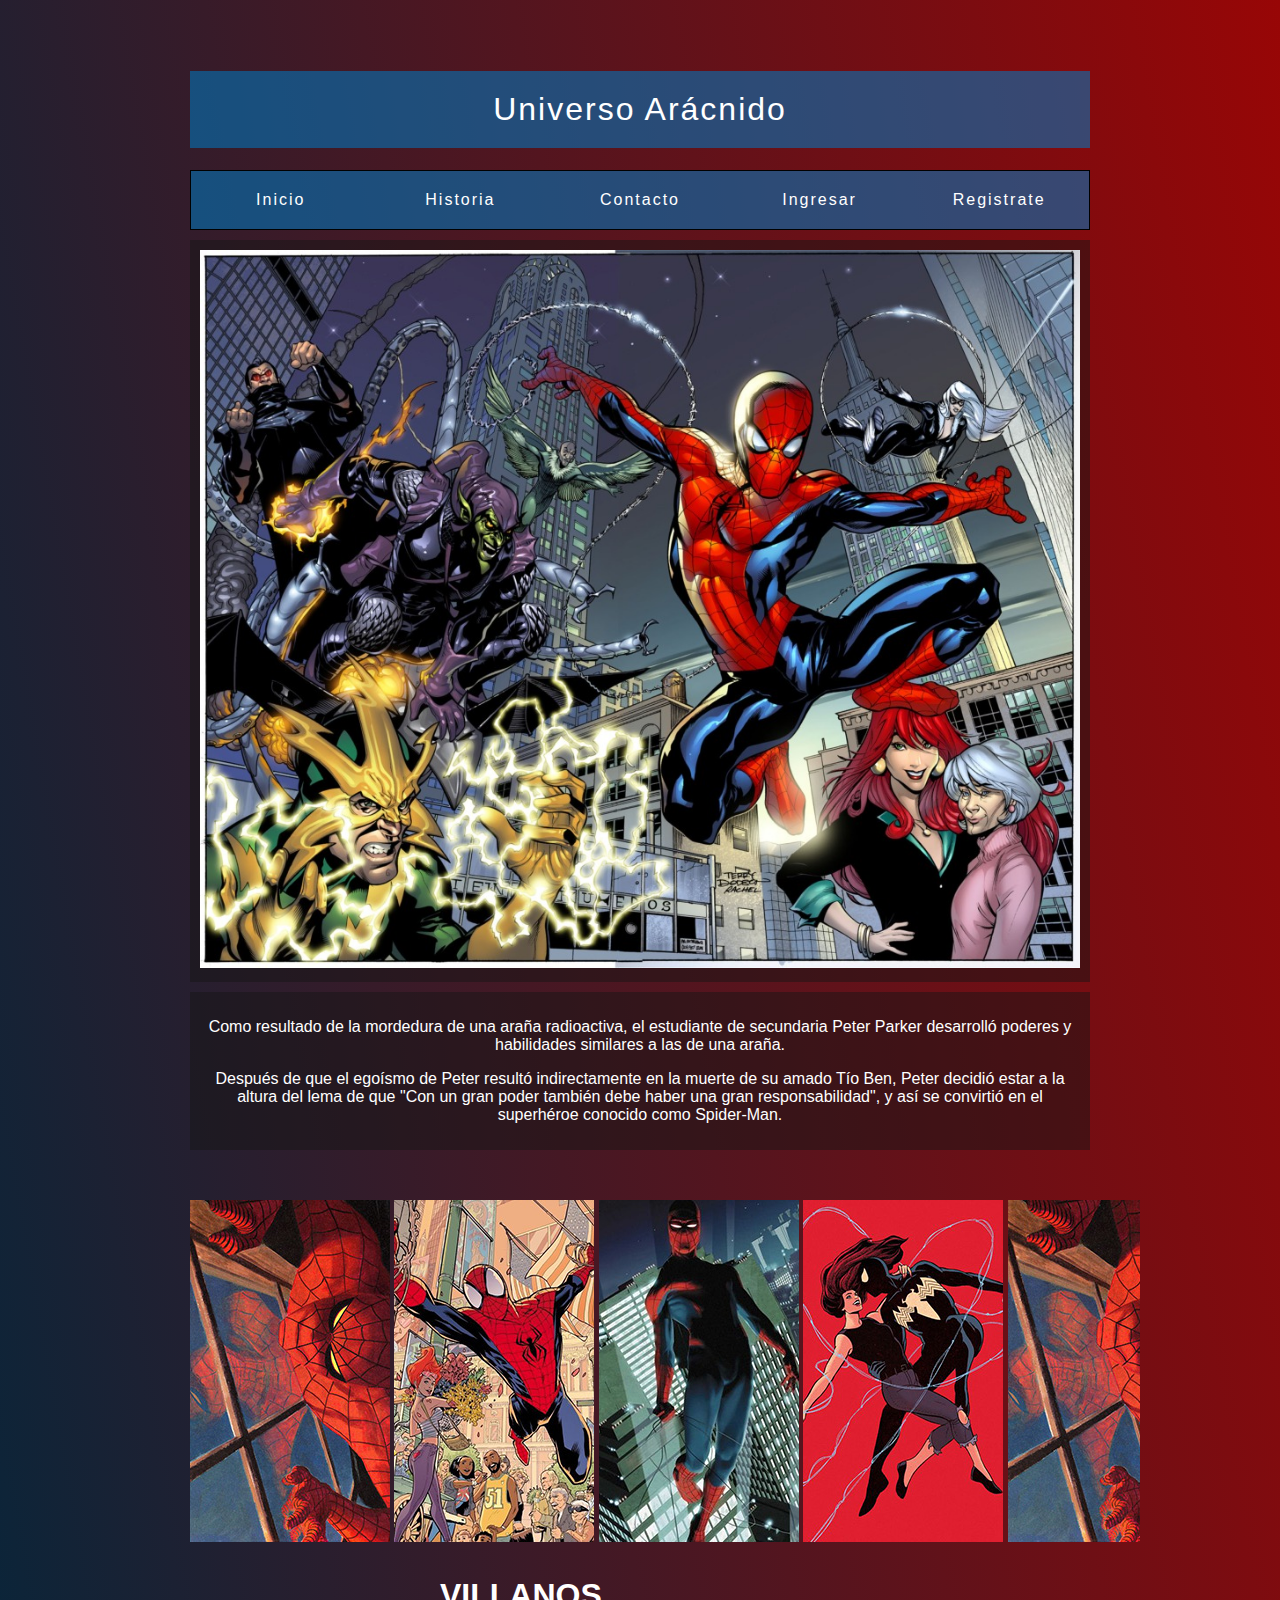
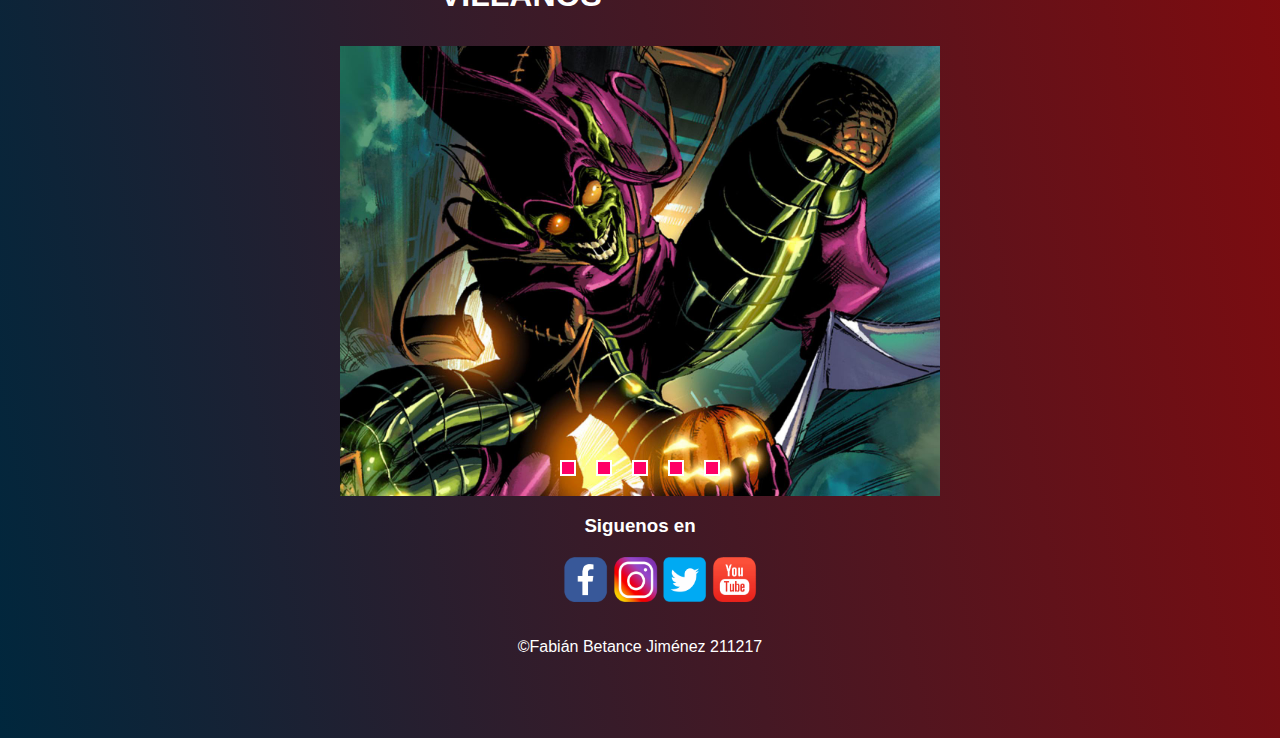
<file: ProyectoFinal Avance2/index.html>
<!DOCTYPE html>
<html lang="en">
<head>
    <meta charset="UTF-8">
    <meta name="viewport" content="width=device-width, initial-scale=1.0">
    <link rel="stylesheet" href="css/estilo.css">
    <title>Universo Arácnido</title>
</head>
<body>
    <div id="contenedor">
        <header id="top">
            <h1><a href="#" id="margen">Universo Arácnido</a></h1>
        </header>

        <nav id="flex-nav">
            <a href="#" id="toogleNav">☰ Menu</a>
            <ul>
                <li><a href="#" id="margen">Inicio</a></li>
                <li><a href="#" id="margen">Historia</a></li>
                <li><a href="#" id="margen">Contacto</a></li>
                <li><a href="Formulario.html" id="margen">Ingresar</a></li>
                <li><a href="index.php" id="margen">Registrate</a></li>
            </ul>
        </nav>
        <div class="info">
            <img src="Images/2.jpg" id="img1">
        </div>

        <div class="info">
            <p>
                Como resultado de la mordedura de una araña radioactiva, el estudiante de secundaria Peter Parker desarrolló poderes y habilidades similares a las de una araña. 
            </p>

            <p>
                Después de que el egoísmo de Peter resultó indirectamente en la muerte de su amado Tío Ben, Peter decidió estar a la altura del lema de que "Con un gran poder también debe haber una gran responsabilidad", y así se convirtió en el superhéroe conocido como Spider-Man.
            </p>
        </div>

            <div class="slider-box">
               <ul>
                    <li>
                        <img src="Images/C1.jpg" alt="">
                        <img src="Images/C2.jpg" alt="">
                        <img src="Images/C3.jpg" alt="">
                        <img src="Images/C4.jpg" alt="">
                        <img src="Images/C1.jpg" alt="">
                        <img src="Images/C2.jpg" alt="">
                        <img src="Images/C3.jpg" alt="">
                        <img src="Images/C4.jpg" alt="">
                        <img src="Images/C1.jpg" alt="">
                    </li>
               </ul>
            </div>
            
            <center>
                <div class="info2">
                    
                    <h1>VILLANOS</h1>
                    
                </div>
            

            
            <div class="container-all">
                <input type="radio" id="1" name="image-slide" hidden/>
                <input type="radio" id="2" name="image-slide" hidden/>
                <input type="radio" id="3" name="image-slide" hidden/>
                <input type="radio" id="4" name="image-slide" hidden/>
                <input type="radio" id="5" name="image-slide" hidden/>
        
                <div class="slide">
                    
                    <div class="item-slide">
                        <img src="Images/V1.jpg">
                    </div>
               
        
                
                    <div class="item-slide">
                        <img src="Images/V2.jpg">
                    </div>
                
        
                
                    <div class="item-slide">
                        <img src="Images/V3.jpg">
                    </div>
         
        
                
                    <div class="item-slide">
                        <img src="Images/V4.jpg">
                    </div>
               
        
               
                    <div class="item-slide">
                        <img src="Images/V5.jpg">
                    </div>
                </div>
        
                
        
            
            <div class="pagina">
                <label for="1" class="pagina-item">
                    <img src="Images/V1.jpg" alt="">
                </label>
        
                <label for="2" class="pagina-item">
                    <img src="Images/V2.jpg" alt="">
                </label>
        
                <label for="3" class="pagina-item">
                    <img src="Images/V3.jpg" alt="">
                </label>
        
                <label for="4" class="pagina-item">
                    <img src="Images/V4.jpg" alt="">
                </label>
        
                <label for="5" class="pagina-item">
                    <img src="Images/V5.jpg" alt="">
                </label>
            </div>
        </center>

        <footer>
            <div id="redes">
                <center>
                <h3>Siguenos en</h3>
                
                <ul id="sociales">
                    <li><a href="https://www.facebook.com"><img src="Images/fac.png" width="45" height="45"></a></li>
                    <li><a href="https://www.instagram.com"><img src="Images/ins.png" width="45" height="45"></a></li>

                    <li><a href="https://twitter.com/?logout=1695065926352"><img src="Images/twi.png" width="45" height="45"></a></li>
                    <li><a href="https://www.youtube.com/"><img src="Images/you.png" width="45" height="45"></a></li>
                   
                </ul>
            </center>
            </div>
        <center style="margin: 2em; color: #fff;"> &copy;Fabián Betance Jiménez 211217</center>
        </footer>
    </div>
</body>
</html>
</file>
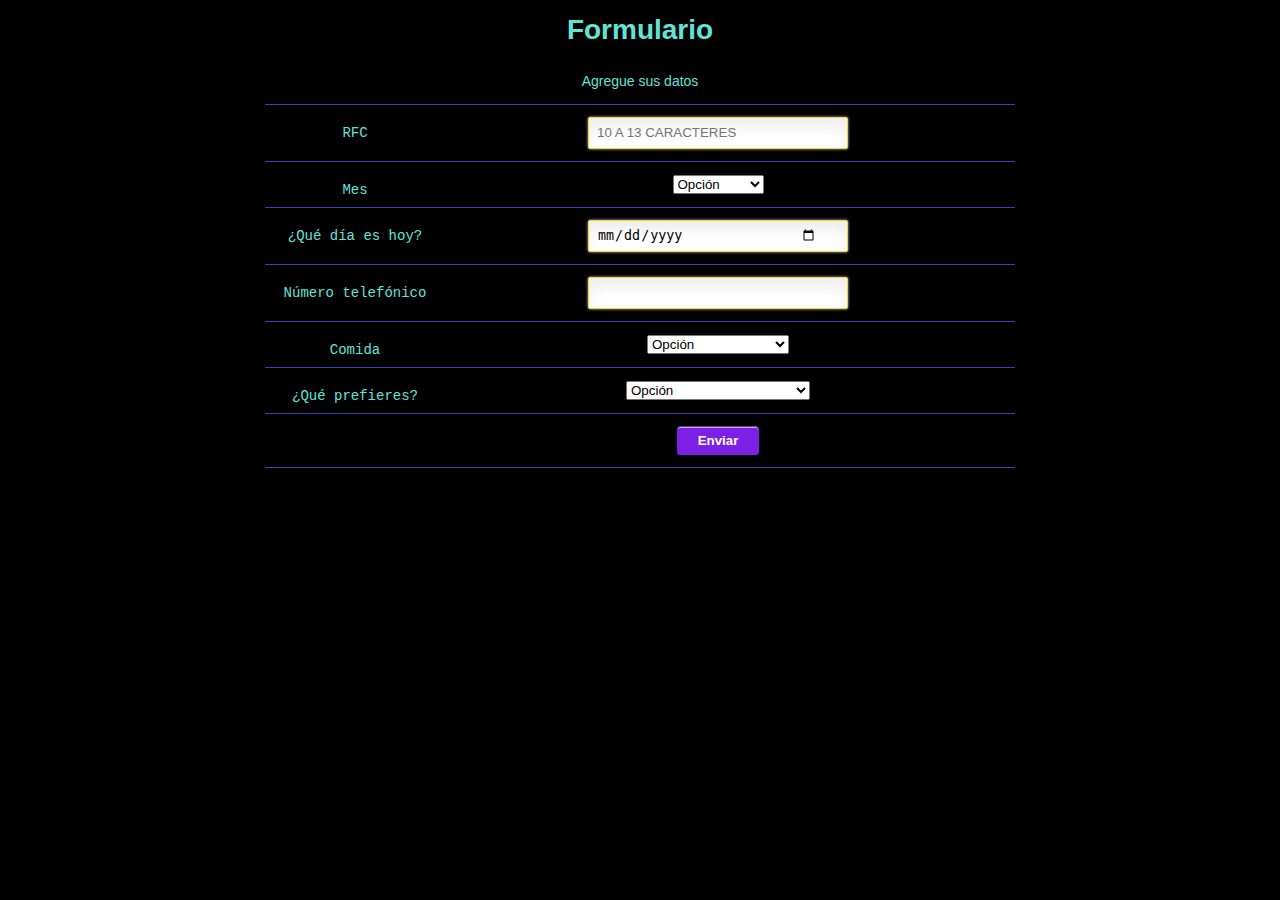
<file: ProyectoFinal Avance2/Formulario.html>
<!DOCTYPE html>
<html lang="en">
<head>
    <meta charset="UTF-8">
    <meta name="viewport" content="width=device-width, initial-scale=1.0">
    <link rel="stylesheet" href="css/Formulario.css">
    <title>Formulario</title>
</head>
<body>
    <center>
    <h1>Formulario</h1>
    <form class="declara" id="contact_form" action="#">
        

    <ul>
        <li>
            <span class="required notification">Agregue sus datos</span>
        </li>

        <li>
            <label for="rfc">RFC</label>
            <input type="text" name="rfc" pattern="[A-Za-z].{10,}" placeholder="10 A 13 CARACTERES" maxlength="13" required/>
        </li>

        <li>
            <label for="periodo">Mes</label>
            <select name="periodo" required>
                <option value="">Opci&oacute;n</option>
                <option value="enero">Enero</option>
                <option value="febrero">Febrero</option>
                <option value="marzo">Marzo</option>
                <option value="abril">Abril</option>
                <option value="mayo">Mayo</option>
                <option value="junio">Junio</option>
                <option value="julio">Julio</option>
                <option value="agosto">Agosto</option>
                <option value="septiembre">Septiembre</option>
                <option value="octubre">Octubre</option>
                <option value="noviembre">Noviembre</option>
                <option value="diciembre">Diciembre</option>
            </select>
        </li>

        <li>
            <label for="fecha">¿Qu&eacute; d&iacute;a es hoy?</label>
            <input type="date" name="fecha"  min="2022-10-25" max="2100-12-31" value="?php echo ('Y-M-D');?>" maxlength="10">
        </li>

        <li>
            <label for="telefono">N&uacute;mero telef&oacute;nico</label>
            <input name="phone" pattern="[0-9].{10,}" maxlength="10" required>
        </li>

        <li>
            <label for="comida">Comida</label>
            <select name="comida" required>
                <option value="">Opci&oacute;n</option>
                <option value="pizza">Pizza</option>
                <option value="carneasada">Carne Asada</option>
                <option value="hamburguesa">Hamburguesa</option>
                <option value="higadoencebollado">Higado Encebollado</option>
                <option value="burritos">Burrito de Frijoles</option>

            </select>
        
        </li>

        <li>
            <label for="videojuego">¿Qu&eacute; prefieres?</label>
            <select name="videojuego" required>
                <option value="">Opci&oacute;n</option>
                <option value="god">God of War Ragnarok</option>
                <option value="smash">Super Smash Bros. Brawl</option>
                <option value="spiderman2">Marvel's Spider-Man 2</option>
                <option value="sekiro">Sekiro: Shadows Die Twice</option>
                <option value="gta">GTA San Andreas</option>

            </select>
        
        </li>

        <li>
            <button class="submit" type="submit">Enviar</button>
        </li>
    </ul>
    </center>
    </form>
</body>
</html>
</file>
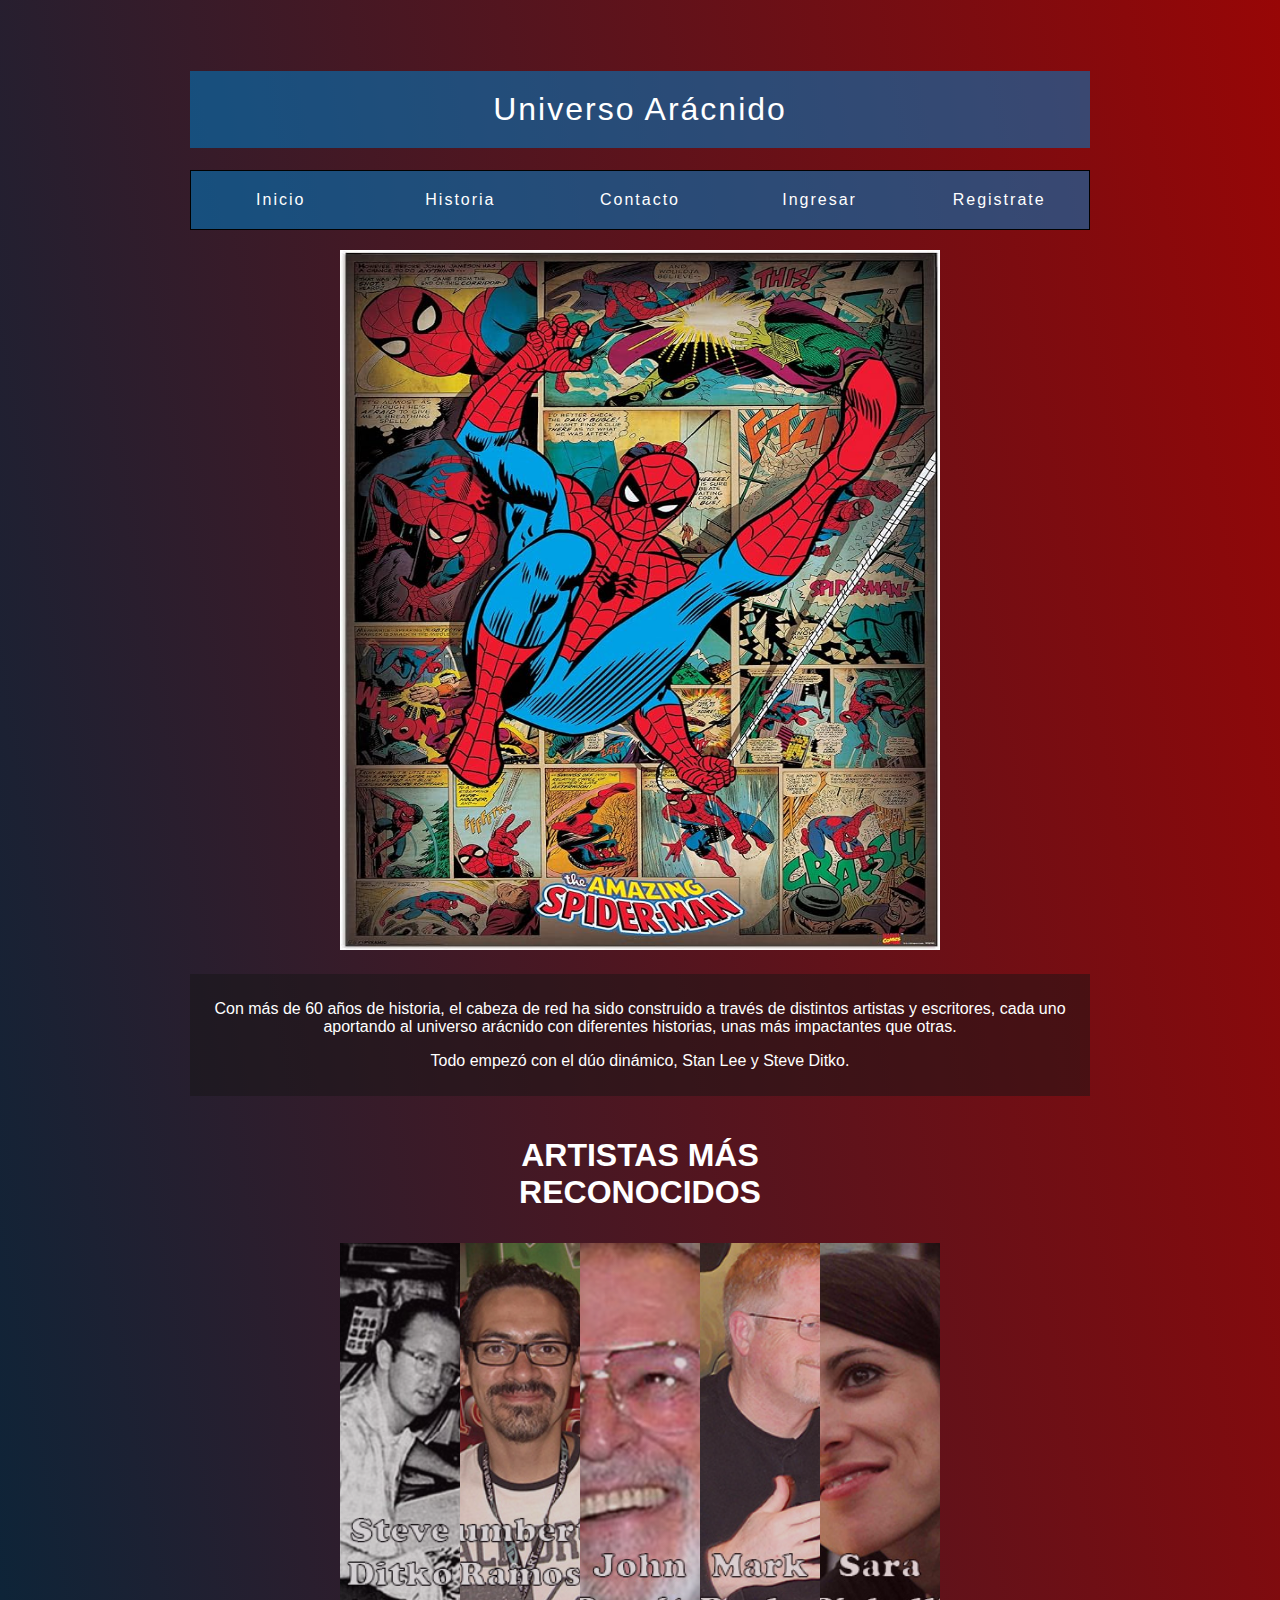
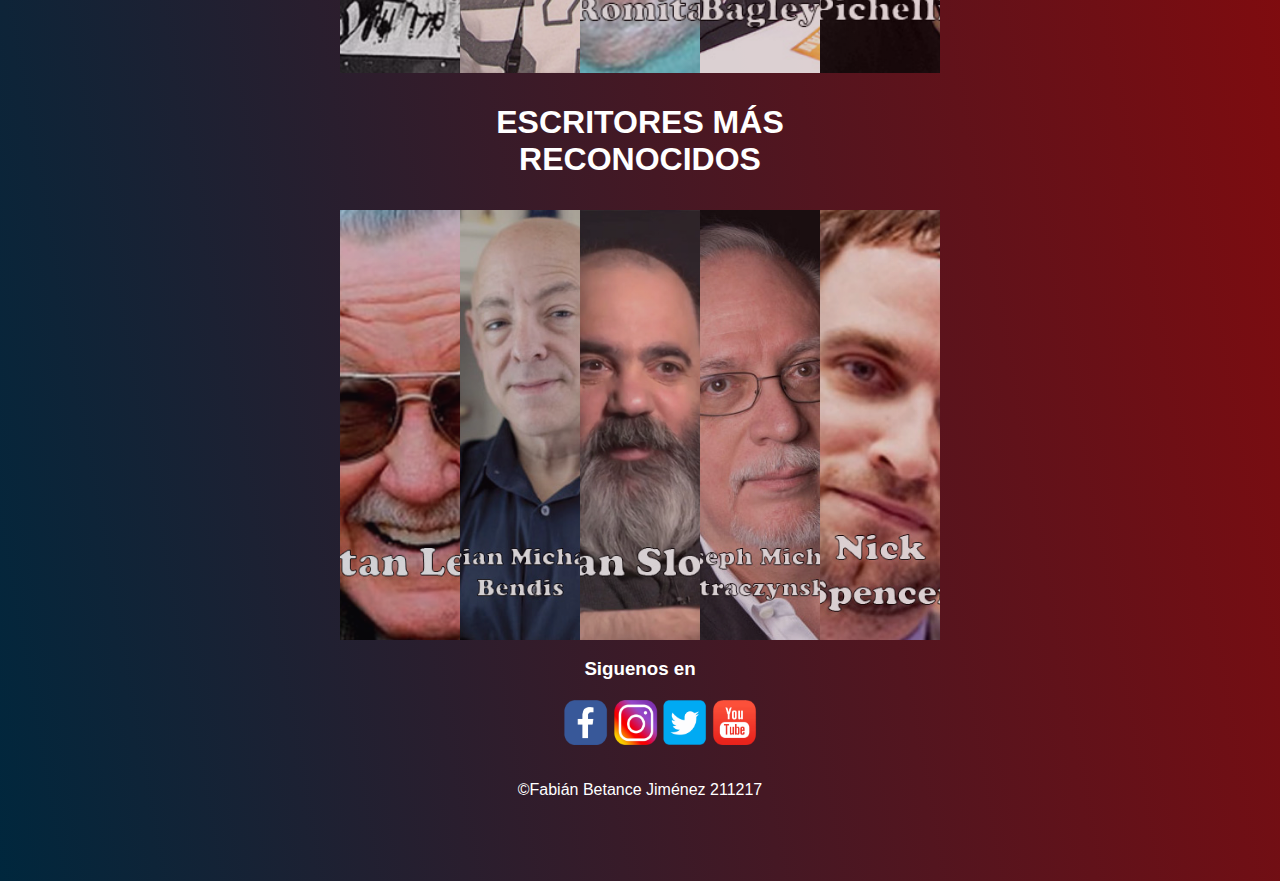
<file: ProyectoFinal Avance2/indexComics.html>
<!DOCTYPE html>
<html lang="en">
<head>
    <meta charset="UTF-8">
    <meta name="viewport" content="width=device-width, initial-scale=1.0">
    <link rel="stylesheet" href="css/estilo.css">
    <title>Universo Arácnido: Cómics</title>
</head>
<body>
    <div id="contenedor">
        <header id="top">
            <h1><a href="#" id="margen">Universo Arácnido</a></h1>
        </header>

        <nav id="flex-nav">
            <a href="#" id="toogleNav">☰ Menu</a>
            <ul>
                <li><a href="#" id="margen">Inicio</a></li>
                <li><a href="#" id="margen">Historia</a></li>
                <li><a href="#" id="margen">Contacto</a></li>
                <li><a href="Formulario.html" id="margen">Ingresar</a></li>
                <li><a href="index.php" id="margen">Registrate</a></li>
            </ul>
        </nav>
        <div class="info0">
            <img src="Images/3.jpg" width="600px" height="700px">
        </div>

        <div class="info">
            <p>
                Con más de 60 años de historia, el cabeza de red ha sido construido a través de distintos artistas y escritores, cada uno aportando al universo arácnido con diferentes historias, unas más impactantes que otras.
            </p>

            <p>
                Todo empezó con el dúo dinámico, Stan Lee y Steve Ditko.
            </p>
        </div>

        <center>
            <div class="info2">
                
                <h1>ARTISTAS MÁS RECONOCIDOS</h1>
                
            </div>
       

            <section class="galeria">
                <img src="Images/D1.jpg">
                <img src="Images/D2.jpg">
                <img src="Images/D3.jpg">
                <img src="Images/D4.jpg">
                <img src="Images/D5.jpg">
            </section>
        
            <div class="info2">
                <center>
                <h1>ESCRITORES MÁS RECONOCIDOS</h1>
                </center>
            </div>

            <section class="galeria">
                <img src="Images/Escri1.jpg">
                <img src="Images/Escri2.jpg">
                <img src="Images/Escri3.jpg">
                <img src="Images/Escri4.jpg">
                <img src="Images/Escri5.jpg">
            </section>

        </center>
            

        <footer>
            <div id="redes">
                <center>
                <h3>Siguenos en</h3>
                
                <ul id="sociales">
                    <li><a href="https://www.facebook.com"><img src="Images/fac.png" width="45" height="45"></a></li>
                    <li><a href="https://www.instagram.com"><img src="Images/ins.png" width="45" height="45"></a></li>

                    <li><a href="https://twitter.com/?logout=1695065926352"><img src="Images/twi.png" width="45" height="45"></a></li>
                    <li><a href="https://www.youtube.com/"><img src="Images/you.png" width="45" height="45"></a></li>
                   
                </ul>
            </center>
            </div>
        <center style="margin: 2em; color: #fff;"> &copy;Fabián Betance Jiménez 211217</center>
        </footer>
    </div>
</body>
</html>
</file>
<file: ProyectoFinal Avance2/css/estilo.css>
html{box-sizing: border-box;}

*, *:before, *:after{
    box-sizing: inherit;
}

body{
    font-family: Arial, Helvetica, sans-serif;
    margin: 0;
    background-image: linear-gradient(260deg, #980606 0%, #00273d 100%);

}

#margen{
    color: #fff;
    font-weight: 100;
    letter-spacing: 2px;
    text-decoration: none;
    background: rgba(0, 121, 192, 0.563);
    padding: 20px 5px;
    display: inline-block;
    width: 100%;
    text-align: center;
    transition: all 0.5s;
}

#margen:hover{
    background: #be00003f;
}

#img1{width: 100%;}

#toogleNav{display: none;}

#contenedor{
    max-width: 1000px;
    margin: 0 auto;
    padding: 50px;
}

input{
    padding: 10px;
    border: 0;
}

.info0{
    text-align: center;
    /*background: rgba(21, 21, 21, 0.475);*/
    padding: 10px;
    margin: 10px 0;
    color: #fff;
    font-weight: 100;
}

.info{
    text-align: center;
    background: rgba(21, 21, 21, 0.475);
    padding: 10px;
    margin: 10px 0;
    color: #fff;
    font-weight: 100;
}

.info2{
    text-align: center;
    /*background: rgba(21, 21, 21, 0.475);*/
    padding: 10px;
    margin: 10px 0;
    color: #fff;
    font-weight: 100;
    
}

.galeria{
    display: flex;
    width: 600px;
    height: 430px;
}

.galeria img{
    width: 0px;
    flex-grow: 1;
    object-fit: cover;
    opacity: .8;
    
}

.galeria img:hover{
    width: 300px;
    opacity: 1;
    filter: contrast(120%);
    transition: 0.5s; 
}
    

.info2{
    padding: 0 250px;
    top: 1200px;
    left: 140px;
    color: #fff;
    font-weight: 1;
    float: left;
}

#categoria3{
    text-align: center;
    background: rgba(21, 21, 21, 0.475);
    padding: 10px;
    margin: 10px 0;
  
    font-weight: 100;
}

#position1{
    position: relative;
    left: 0px;
}

#position2{
    position: relative;
    left: 100px;
}

#position3{
    position: relative;
    
   
    left: 200px;
}



#flex-nav ul{
    border: 1px solid #000;
    list-style: none;
    margin: 0;
    padding: 0;
    display: flex;
}

#flex-nav li{
    flex: 3;
}

/*---------------------------------------------*/

@media all and (max-width:1000px){
    #flex-nav ul{flex-wrap: wrap;}

    #flex-nav li{ flex: 1 1 50%;}
}

@media all and (max-width:500px){
    #contenedor{
        display: flex;
        flex-direction: column;
    }

    #contenedor > * {order: 999;}

    #flex-nav{order: 1;}
    #toogleNav{display: block;}
    #flex-nav ul{display: none;}

    #flex-nav ul.open{display: flex;}

    #info{order: 3;}
    .registro{order: 4;}
}

#redes h3{
    margin-bottom: 20px;
    text-align: center;
    color: #ffffff;
}

#sociales{
    width: 350px; text-align: center;
}

#sociales li{
    display: inline-block;
}

ul{
    margin: auto; 
    list-style: none;
}



/*-------------------------------CARRUSEL-----------------------------------------------*/




.slider-box{
    width: 950px;
  
    margin: 50px auto 0;
    overflow: hidden;
}

.slider-box ul{
    position: relative;
    display: flex;
    padding: 0;
    width: 500%;
    animation: 5s slide infinite;

}

.slider-box li{
    width: 100%;
    list-style: none;
    

    float: left;

}

@keyframes slide {
    0% {left: 0;}
    20% {left: 0;}

    25% {left: -100;}
    45% {left: -100;}

    50% {left: -200;}
    70% {left: -200;}

    75% {left: -300;}
    100% {left: -300;}
}



/*------------------------------------------CARRUSEL 2----------------------------------*/


.container-all{
    position: relative;
    max-width: 600px;
    width: 100%;
    overflow: hidden;
}

.slide{
    display: flex;
    transform: translate3d(0,0,0);
    transition: all 600ms;
    animation-name: autoplay;
    animation-duration: 6.5s;
    animation-direction: alternate;
    animation-fill-mode: forwards;
    animation-iteration-count: infinite;

}

.item-slide{
    position: relative;
    display: flex;
    flex-direction: column;
    flex-shrink: 0;
    flex-grow: 0;
    max-width: 100%;
}

.pagina{
    position: absolute;
    bottom: 20px;
    left: 0;
    display: flex;
    flex-wrap: wrap;
    align-items: center;
    justify-content: center;
    width: 100%;

}

.pagina-item{
    display: flex;
    flex-direction: column;
    align-items: center;
    border: 2px solid #fff;
    width: 16px;
    height: 16px;
    overflow: hidden;
    cursor: pointer;
    background: #f06;
    margin: 0 10px;
    text-align: center;
    transition: all 300ms;
}

.pagina-item:hover{
    transform: scale(2);
    
}

.pagina-item img{
    display: inline-block;
    max-width: none;
    height: 100%;

    transform: scale(10);
    opacity: 0;
    transition: all 300ms;

}

input[id="1"]:checked ~ .slide{
    animation: none;
    transform: translate3d(0, 0,0);
}

input[id="1"]:checked ~ .pagina .pagina-item[for="1"]{
    background: whitesmoke;
}

input[id="2"]:checked ~ .slide{
    animation: none;
    transform: translate3d(calc(-100% * 1), 0,0);
}

input[id="2"]:checked ~ .pagina .pagina-item[for="2"]{
    background: whitesmoke;
}

input[id="3"]:checked ~ .slide{
    animation: none;
    transform: translate3d(calc(-100% * 2), 0,0);
}

input[id="3"]:checked ~ .pagina .pagina-item[for="3"]{
    background: whitesmoke;
}

input[id="4"]:checked ~ .slide{
    animation: none;
    transform: translate3d(calc(-100% * 3), 0,0);
}

input[id="4"]:checked ~ .pagina .pagina-item[for="4"]{
    background: whitesmoke;
}

input[id="5"]:checked ~ .slide{
    animation: none;
    transform: translate3d(calc(-100% * 4), 0,0);
}

input[id="5"]:checked ~ .pagina .pagina-item[for="5"]{
    background: whitesmoke;
}

@keyframes autoplay{
    20%{transform: translate3d(calc(-100% * 0), 0,0);}
    40%{transform: translate3d(calc(-100% * 1), 0,0);}
    60%{transform: translate3d(calc(-100% * 2), 0,0);}
    80%{transform: translate3d(calc(-100% * 3), 0,0);}
    100%{transform: translate3d(calc(-100% * 4), 0,0);}
}
</file>
<file: ProyectoFinal Avance2/css/Formulario.css>
*:focus{outline: none;}

/*-----------------------TIPOGRAFIA-----------------------------*/

body{
    font: 14px/21px Arial;
    color: #63e2d8;
    background: #000000;
    
}

.declara h2, .declara label{
    font-family: 'Courier New', Courier, monospace;

}

.required_notification{font-size: 8px;}

.declara ul{
    width: 750px;
    list-style-type: none;
    list-style-position: outside;
    margin: 0; padding: 0;
}

.declara li{
    padding: 12px;
    border-bottom: 1px solid #3a3eb8;
    position: relative;
}

.declara li:first-child,
.declara li:last-child{
    border-bottom: 1px solid #3a3eb8;
}

.declara h2{
    margin: 0;
    display: inline;
}

.required_notification{ color: #d45252;
    margin: 5px 0, 0, 0; display: inline;
    float: right;
}

.declara label{
    width: 150px; margin-top: 3px;
    float: left; padding: 3px; 
}

.declara button{
    margin-left: 156px;
}

.declara input{
    height: 20px;
    width: 220px;
    padding: 5px 8px;
    border: 1px solid #f8d137;
    box-shadow: 0px 0px 3px #ccc, 0 10px 15px #eee inset;
    border-radius: 2px;
    padding-right: 30px;

    transition: padding .25s;
}

.declara input:focus{
    background: #121e79;
    border: 1px solid rgb(245, 245, 245);
    box-shadow: 0 0 3px #0ff;
    padding-right: 70px;
} 

.form_hint{
    background: #d45252;
    border-radius: 3px;
    color: #500202;
    margin-left: 8px;
    padding: 1px 6px;
    z-index: 999;
    position: absolute;
    display: none;
}

.form_hint::before{
    color: #d45252;
    position: absolute;
    top: 1px;
    left: -6px;

}

.declara input:focus + .form_hint{
    display: inline;
}

.declara input:required:valid + .form_hint{
    background: #28921f;
}

.declara input:required:valid + .form_hint::before{
    background: #28921f;
}

button.submit{
    background: #7b20e4;
    background: linear-gradient(top, #7b20e4, #8f4cdd);
    border: 1px solid #7b20e4;
    border-bottom: 1px solid #7b20e4;
    border-radius: 3px;
    box-shadow: inset 0 1px 00 #9fd574;
    color: #fff;
    font-weight: bold;
    padding: 6px 20px;
    text-align: center;
    text-shadow: 0 -px 0 #396715;
}

button.submit:hover{
    opacity: .85;
    cursor: pointer;
}

button.submit:active{
    box-shadow: 0 0 1px 5px #290256;
    
}
</file>
